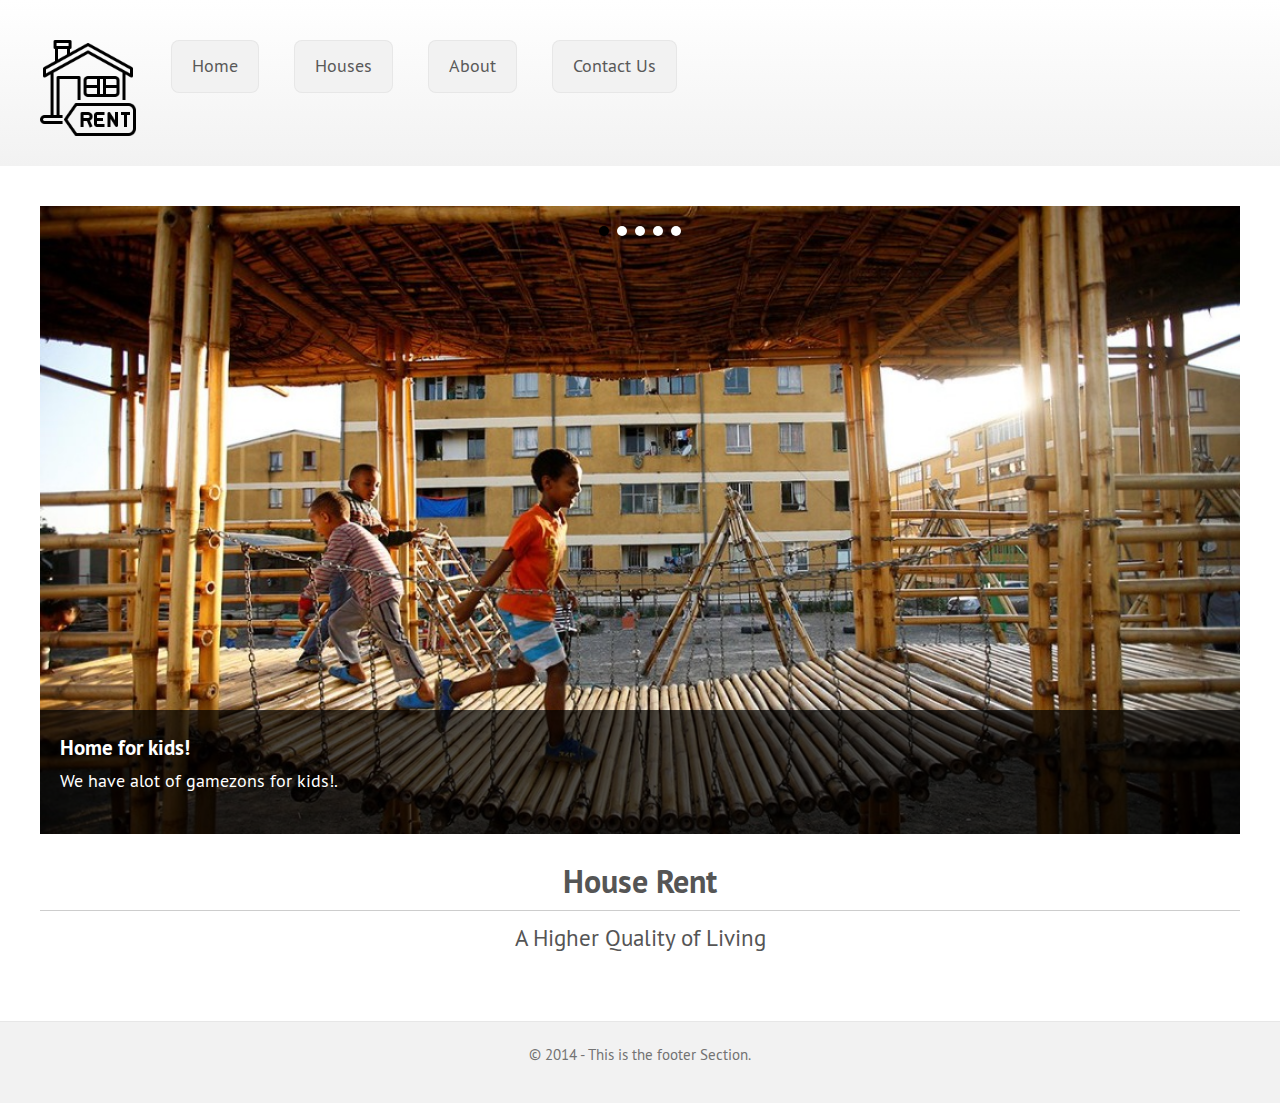
<file: index.html>
<!DOCTYPE html>
<html>
	
	<head>
		<meta charset="utf-8">
		<title>House Rent</title>
		<meta name="viewport" content="width=device-width, initial-scale=1">
		<link rel="stylesheet" href="css/style.css">
		<script type="text/javascript" src="js/jquery.js"></script>
		<script type="text/javascript" src="js/declarativeToggle.js"></script>
		<script type="text/javascript" src="js/cycle2.js"></script>
	</head>
	
	<body>
		
		<header class="section">
			
			<!-- container -->
			<div class="container">
				

				<nav class="site-nav">
					<ul class="menu">
						<li class="logo"><img src="images/rent.png" alt="Logo"></li>
						<li class="item"><a href="index.html">Home</a></li>
						<li class="item"><a href="houses.html">Houses</a></li>
						<li class="item"><a href="about.html">About</a></li>
						<li class="item last_nav"><a href="contactUs.html">Contact Us</a></li>
						
					</ul>
				</nav>
			</div><!-- /container -->
			
		</header>
		
		<div class="content-area group section">
			
			<!-- container -->
			<div class="container">
				
				<!-- row -->
				<div class="row">
					
					<!-- col -->
					<div class="col col-md-12 push-down-sm">
											
						<div class="cycle-slideshow" data-cycle-slides=".slide" data-cycle-pause-on-hover="true">
				
							<span class="cycle-prev">&laquo;</span>
							<span class="cycle-next">&raquo;</span>
							
							<span class="cycle-pager"></span>
							
							<div class="slide">
								<img src="images/yk-pic1.jpeg" alt="Yeka-abado-pictures">
								<div class="slide-text">
									<h3>Home for kids!</h3>
									<p>We have alot of gamezons for kids!.</p>
								</div>
			
							</div>
			
							<div class="slide">
								<img src="images/yk-pic2.jpeg" alt="Bee">
			
								<div class="slide-text">
									<h3>yeka-abado Condominium</h3>
									<p>A place where you live peacfully. <a href="#" class="btn-a">For more pictures!</a> </p>
								</div>
								
			
							</div>
			
							<div class="slide">
								<img src="images/yk-pic5.jpeg" alt="Yeka-abado-pictures">
							</div>
							<div class="slide">
								<img src="images/yk-pic3.jpeg" alt="Yeka-abado-pictures">
							</div>
							<div class="slide">
								<img src="images/yk-pic6.jpeg" alt="Yeka-abado-pictures">
			
							</div>
			
						</div>
						
					</div><!-- /col -->
					
					<!-- col -->
					<div class="col col-md-12 slogan">
						<h3>House Rent</h3>
						<p>A Higher Quality of Living</p>
						
				
					</div><!-- /col -->
					
				</div><!-- /row -->
				
			</div><!-- /container -->
			
		</div>

		<footer>
			<p>&copy; 2014 - This is the footer Section.</p>
		</footer>
		
		
	</body>
	
</html>
</file>
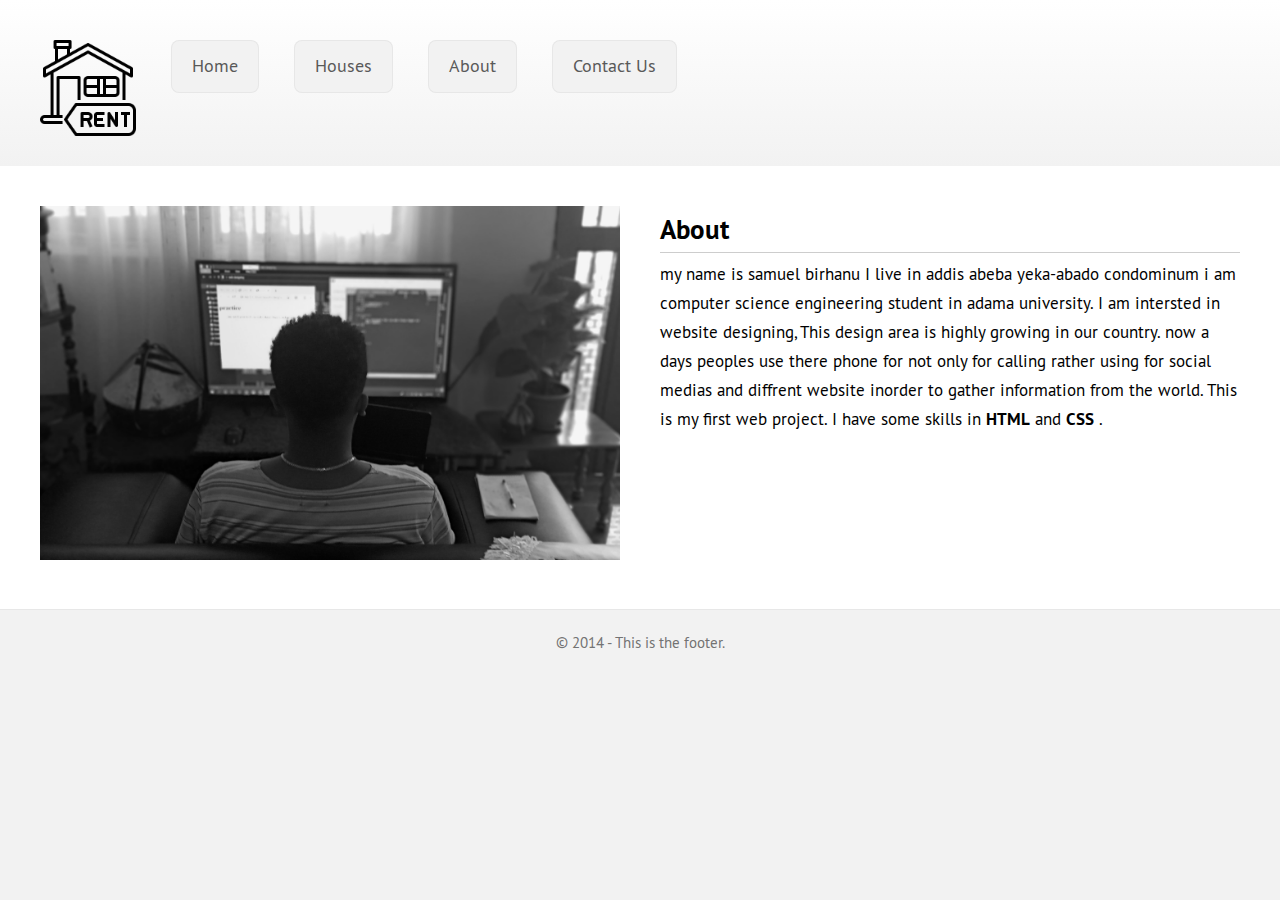
<file: about.html>
<!DOCTYPE html>
<html>
	
	<head>
		<meta charset="utf-8">
		<title>House Rent</title>
		<meta name="viewport" content="width=device-width, initial-scale=1">
		<link rel="stylesheet" href="css/style.css">
		<script type="text/javascript" src="js/jquery.js"></script>
		<script type="text/javascript" src="js/declarativeToggle.js"></script>
		<script type="text/javascript" src="js/cycle2.js"></script>
	</head>
	
	<body>
		
		<header class="section">
			
			<!-- container -->
			<div class="container">

				<nav class="site-nav">
					<ul class="menu">
						<li class="logo"><img src="images/rent.png" alt="Logo"></li>
						<li class="item"><a href="index.html">Home</a></li>
						<li class="item"><a href="houses.html">Houses</a></li>
						<li class="item"><a href="about.html">About</a></li>
						<li class="item last_nav"><a href="contactUs.html">Contact Us</a></li>
						
					</ul>
				</nav>
			</div><!-- /container -->
			
		</header>
		
		<div class="content-area group section">
			
			<!-- container -->
			<div class="container">
				
				<!-- row -->
				<div class="row">
					
					<div class="col col-md-6 push-down-sm">
						<div class="mypic">
							<img src="images/mypic.jpg" alt="Duck">
						</div>
                    </div><!-- /col -->
					<!-- col -->
					<div class="col col-md-6 sidebar">
						<h3>About</h3>
						<p>my name is samuel birhanu I live in addis abeba yeka-abado condominum i am computer science engineering student in adama university. I am intersted in website designing, This design area is highly growing in our country. now a days peoples use there phone for not only for calling rather  using for social medias and  diffrent website inorder to gather information from the world. This is my first web project. 
					    I have some skills in <strong>HTML</strong> and <strong>CSS</strong> .
                        </p>
                    </div><!-- /col -->

					
				</div><!-- /row -->
				
			</div><!-- /container -->
			
		</div>

		<footer>
			<p>&copy; 2014 - This is the footer.</p>
		</footer>
		
		
	</body>
	
</html>
</file>
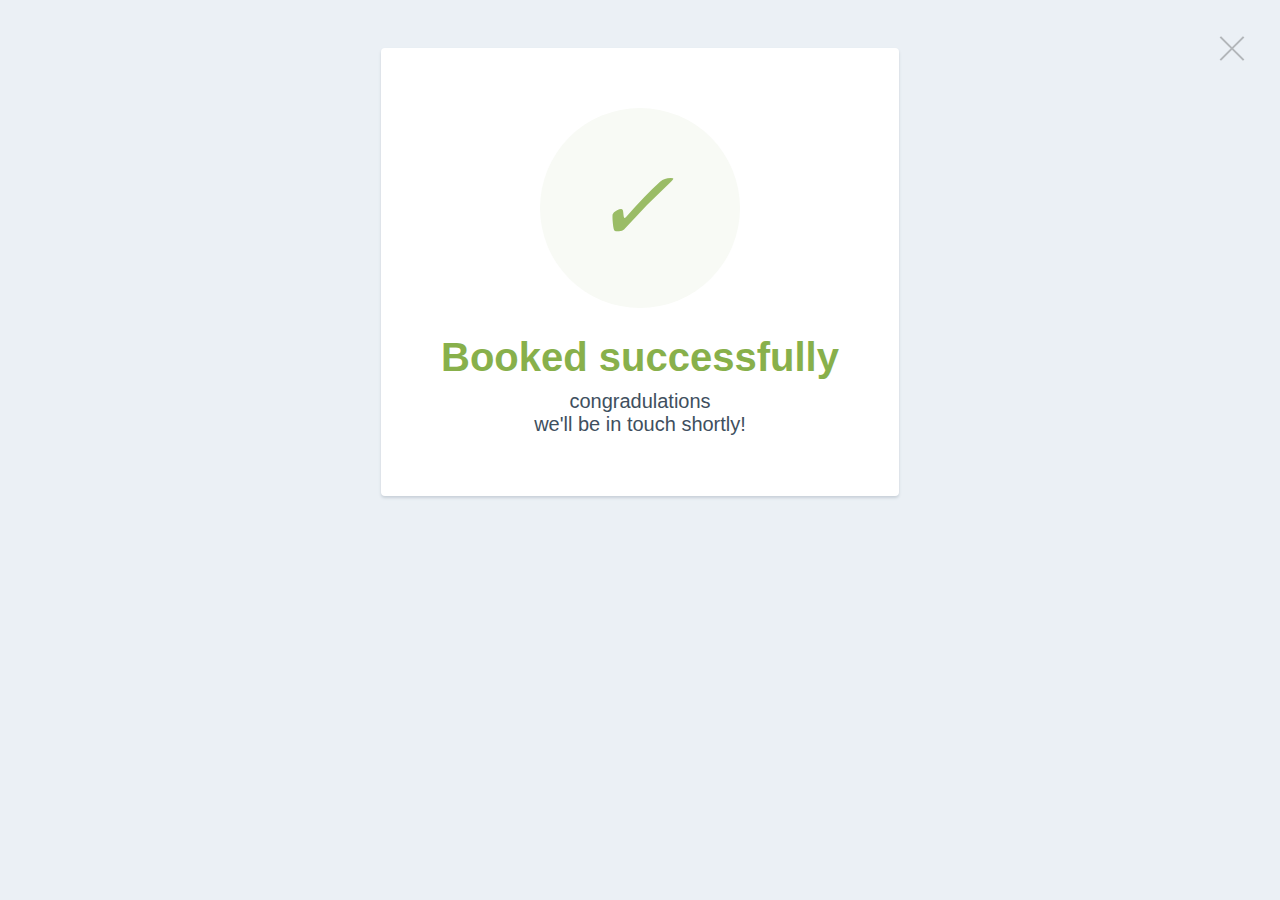
<file: successPage.html>
<!DOCTYPE html>
<html lang="en">
<head>
    <meta charset="UTF-8">
    <meta http-equiv="X-UA-Compatible" content="IE=edge">
    <meta name="viewport" content="width=device-width, initial-scale=1.0">
    <title>house Rent</title>
    <link rel="stylesheet" href="css/style-page.css">
</head>
<body>
    <body>
        <div class="card">
        <div style="border-radius:200px; height:200px; width:200px; background: #F8FAF5; margin:0 auto;">
          <i class="checkmark">✓</i>
        </div>
           <a href="house_detail.html" class="close"></a>
          <h1>Booked successfully</h1> 
          <p>congradulations <br/> we'll be in touch shortly!</p>
        </div>
      </body>
</body>
</html>
</file>
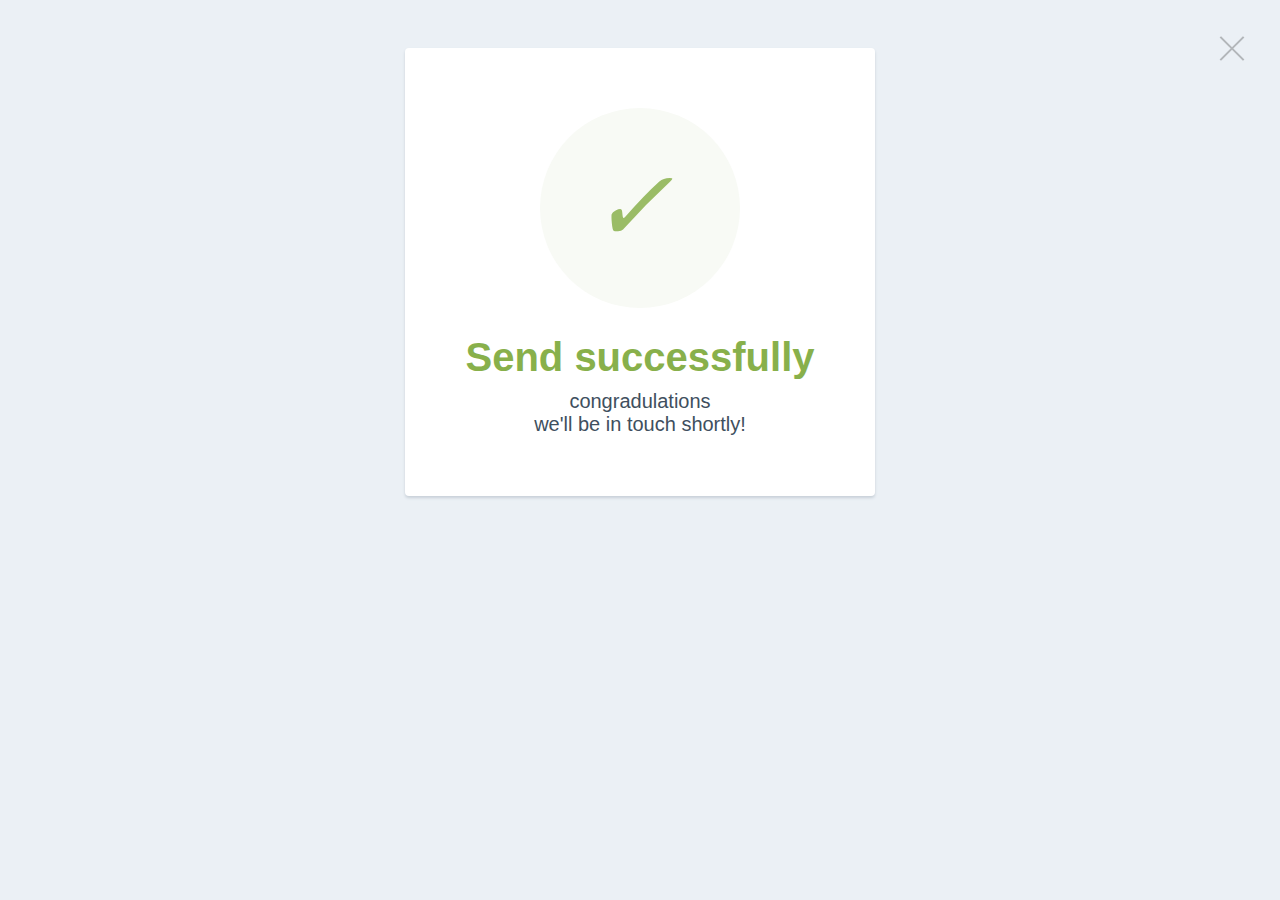
<file: successPage1.html>
<!DOCTYPE html>
<html lang="en">
<head>
    <meta charset="UTF-8">
    <meta http-equiv="X-UA-Compatible" content="IE=edge">
    <meta name="viewport" content="width=device-width, initial-scale=1.0">
    <title>house Rent</title>
    <link rel="stylesheet" href="css/style-page.css">
</head>
<body>
    <body>
        <div class="card">
        <div style="border-radius:200px; height:200px; width:200px; background: #F8FAF5; margin:0 auto;">
          <i class="checkmark">✓</i>
        </div>
          <a href="contactUs.html" class="close"></a>
          <h1>Send successfully</h1> 
          <p>congradulations <br/> we'll be in touch shortly!</p>
        </div>
      </body>
</body>
</html>
</file>
<file: css/style.css>
/* Custom Fonts */
@font-face {
	font-family: 'PTSans';
	src: url('fonts/PT-Sans.eot');
    src: url('fonts/PT-Sans.eot?#iefix') format('embedded-opentype'),
         url('fonts/PT-Sans.woff') format('woff'),
         url('fonts/PT-Sans.ttf') format('truetype'),
         url('fonts/PT-Sans.svg#pt_sansregular') format('svg');
	font-weight: normal;
	font-style: normal;
}

@font-face {
	font-family: 'PTSans';
	src: url('fonts/PT-Sans-Bold.eot');
    src: url('fonts/PPT-Sans-Bold.eot?#iefix') format('embedded-opentype'),
         url('fonts/PT-Sans-Bold.woff') format('woff'),
         url('fonts/PT-Sans-Bold.ttf') format('truetype'),
         url('fonts/PT-Sans-Bold.svg#pt_sansbold') format('svg');
	font-weight: bold;
	font-style: normal;
}

@font-face {
	font-family: 'PTSans';
	src: url('fonts/PT-Sans-Italic.eot');
    src: url('fonts/PPT-Sans-Italic.eot?#iefix') format('embedded-opentype'),
         url('fonts/PT-Sans-Italic.woff') format('woff'),
         url('fonts/PT-Sans-Italic.ttf') format('truetype'),
         url('fonts/PT-Sans-Italic.svg#pt_sansitalic') format('svg');
	font-weight: normal;
	font-style: italic;
}

@font-face {
	font-family: 'PTSans';
	src: url('fonts/PT-Sans-BoldItalic.eot');
    src: url('fonts/PPT-Sans-BoldItalic.eot?#iefix') format('embedded-opentype'),
         url('fonts/PT-Sans-BoldItalic.woff') format('woff'),
         url('fonts/PT-Sans-BoldItalic.ttf') format('truetype'),
         url('fonts/PT-Sans-BoldItalic.svg#pt_sansbold_italic') format('svg');
	font-weight: bold;
	font-style: italic;
}

html {
	background-color: #f2f2f2;
	line-height: 1.7;
}

body {
	font-family: 'PTSans', Arial, sans-serif;
	font-size: 15px;
	margin: 0;
	padding: 0;
	
}

h1, h2, h3, h4, h5, h6, p {
	margin-top: 0;
}

img {
	max-width: 100%;
	height: auto;
}

a {
	text-decoration: none;
}

/* Main Column Typography */
.main-area h2 {
	font-size: 165%;
	font-weight: normal;
}

.section {
	padding-left: 40px;
	padding-right: 40px;
}

.container {
	max-width: 960px;
	margin: 0 auto;
	overflow: hidden;
}

@media screen and (min-width: 1280px) {
	
	body {
		font-size: 18px;
	}
	
	.container {
		max-width: 1300px;
	}
	
}

@media screen and (max-width: 767px) {
	
	.section {
		padding-left: 20px;
		padding-right: 20px;
	}
	
}

header {
	padding-top: 20px;
	padding-bottom: 20px;
	color: #FFF;
	background-color: #f2f2f2;
	background-image: linear-gradient(to top, #f2f2f2,#fff);
}



header p {
	font-size: 90%;
	margin: 0;
}

/* Site Navigation */

.site-nav {
	margin-top: 20px;

}

.site-nav ul {
	margin: 0;
	padding:0;
}

.site-nav li {
	list-style: none;
	
	float: left;
	margin-right: 35px;
}

 .item a {
	display: block;
	color: #595959;
	padding: 10px 20px;
	background-color: #f2f2f2;
	border:1px solid #e6e6e6e6;
	border-radius: 8px;
	transition-property: color, background-color;
	transition-duration: 1s;
}


.site-nav a:hover {
	background-color: #FFF;
	color: #737373;
	
}
.logo {
	max-width: 8%;
	height: auto;
	font-family: 'PTSans',sans-serif;
	color:#000000;
	text-decoration: none;
	
}

@media screen and (max-width: 1023px) {
	
	.site-nav li {
		width: 33.332%;
		margin-right: 0;
	}
	
	.site-nav a {
		padding: 15px 0;
		margin-right: 5px;
		margin-bottom: 5px;
		text-align: center;
	}
	
}

@media screen and (max-width: 1023px) {
	
	.site-nav li {
		width: 20%;
		padding-left: 5px;
		margin-right:0 ;
	}
	
}

@media screen and (max-width: 480px) {
	
	.site-nav li {
		width: 30%;
		padding-left: 5px;
		float: none;
		
	}
	
}



/* End Site Navigation */

/* slide show style  */

.cycle-slideshow {
	margin-bottom: 20px;
	
	
}

.slide {
	width: 100%;
	position: relative;
	
}

.slide img {
	display: block;
	width:100%;

}

.slide-text {
	position: absolute;
	bottom: 0;
	background-color: rgba(0, 0, 0, .7);
	color: #FFF;
	width: 100%;
	padding: 20px;
	box-sizing: border-box;
}

@media screen and (max-width: 767px) {
	
	.slide-text {
		position: static;
		background-color: #000;
	}
	
}


.slide-text h3 {
	margin: 0;
}



/* Prev and Next Buttons */
.cycle-prev, .cycle-next {
	position: absolute;
	top: 50%;
	background-color: rgba(0, 0, 0, .35);
	color: #FFF;
	padding: 1px 10px;
	display: block;
	cursor: pointer;
	font-size: 200%;
	z-index: 1000;
	opacity: 0;
	transition: opacity .5s;
}

.cycle-next {
	right: 0;
}

.cycle-slideshow:hover .cycle-prev,
.cycle-slideshow:hover .cycle-next {
	opacity: 1;
}

.cycle-pager {
	position: absolute;
	top: 20px;
	z-index: 1003;
	width: 100%;
	text-align: center;
}

.cycle-pager span {
	text-indent: -9999px;
	display: inline-block;
	width: 10px;
	height: 10px;
	border-radius: 50%;
	background-color: #FFF;
	margin: 0 4px;
	cursor: pointer;
}

.cycle-pager .cycle-pager-active {
	background-color: #000;
}

/* Button A Style */
.btn-a {
	font-family: 'PT-Sans', sans-serif;
	padding: 6px 10px;
	border-radius: 5px;
	background-color: rgb(243, 98, 98);
	color: #FFF;
	font-size: 85%;
	margin-left: 10px;
	
	
}

.btn-a:hover {
	background-color: rgb(240, 66, 66);
	color:#fff;
	transform: scale(1.01);
}

.mypic {
	
	cursor: pointer;

}
.mypic:hover {
	transform: scale(1.06);
	
}
.content-area {
	background-color: #FFF;
	padding-bottom: 40px;
	padding-top: 40px;
}

@media screen and (max-width: 767px) {
	.content-area {
		padding-top: 20px;
	}
}

.main-area {
	width: 66%;
	float: left;
	padding-right: 40px;
	box-sizing: border-box;
}

.sidebar {
	color: #000;
	font-size: 95%;

}

.sidebar h3 {
	font-size: 158.5%;
	margin-bottom: 7px;
	border-bottom:1px solid #CDCDCD;
}

.slogan {
	color: #555;
	font-size: 130%;
	text-align: center;
}
.slogan h3 {
	font-size: 138.5%;
	margin-bottom: 7px;
	border-bottom:1px solid #CDCDCD;
}

.info-box {
	background-color: #efeedb;
	border: 5px solid #e6e5c2;
	padding: 20px 40px 7px 40px;
	margin-bottom: 1em;
}

@media screen and (max-width: 767px) {
	
	.hide-small {
		display: none;
	}
	
}

.box-a {
	background-color: #e7eff5;
	padding: 20px 20px 0 20px;
	border: 2px solid #d3dee7;
	margin-bottom: 30px;
}

@media screen and (max-width: 767px) {
	.box-a {
		margin-bottom: 15px;
	}
}

.contact {
	color: #737373;
}

.text {
	padding: 0;
	margin-top:0;
	color:rgba(0,0,0,0.3);
}
/* style form starts */

form {
    padding:30px 50px;
	margin: 50px 0px;
	margin-right: 80px;
	border: 1px solid #f0efef;
	background-color: #f2f2f2;
	
	
}

.hidden-label {
	position: absolute;
	height: 0;
	width: 0;
	overflow: hidden;
	visibility: hidden;
}

input {
	font-family: 'PT-Sans', sans-serif;
	font-size: 100%;
}


input[type="email"],
input[type="text"] ,
input[type="number"] {
	width: 100%;
	padding: 12px 20px;
	margin: 8px 0;
	display: inline-block;
	border: 1px solid #ccc;
	border-radius: 4px;
	box-sizing: border-box;
}

input[type="button"] {
	justify-content: space-between;
	width: 100%;
	display: block;
	box-sizing: border-box;
	margin-top: 5px;
	padding:  10px;
	height: 40px;
	margin-bottom: 15px;
	border-radius: 5px;
	outline: none;
	background-color: #2076e6;
    color:#fff;
    border: 1px solid #cccccc;

}
input[type="button"]:hover {
	background-color: #1765ca;
  
}

input[type="email"]:focus,
input[type="text"]:focus {
	border: 1px solid #f2f2f2;
	background-color: #fff;
}

input[type="submit"] {
	text-align: center;
	width: 15%;
	display: block;
	box-sizing: border-box;
	background-color: rgb(221, 218, 218);
	color: #000;
	padding: 8px 0;
	border: 1px solid rgb(194, 189, 189);
	border-radius: 3px;
	outline: none;
	margin-bottom: 10px;
}

input[type="submit"]:hover,
input[type="submit"]:focus {
	border: 1px solid rgb(189, 186, 186);
	background-color: rgb(192, 184, 184);
}



/* end style form */
/* style houses  start*/

.house  {
	width: 100%;
	height: auto;
	display: block;
	margin-bottom: 15px;
	box-sizing: border-box;
	border: 1px solid #CDCDCD;
	box-shadow: 8px 5px 5px rgba(0, 0, 0, .15);
	cursor: pointer;
}



.house:hover {
	transform: scale(1.02);
	box-shadow: 10px 5px 5px rgba(0, 0, 0, .25);
}

.info {
	padding-left: 8px;
	line-height: 2px;
	color: #737373
}

.price {
	color:rgb(101, 248, 88);
	font-weight: bold;
}

.bed-pic {
	max-width: 22px;
	height: auto;
}
/* end style houses */


/* Thumbnail Styles */




.thumbnails img {

	transition: all .2s ease-in-out;
}

.thumbnails:hover img {
	opacity: .8;
	transform: scale(.98);
}

.thumbnails:hover img:hover {
	opacity: 1;
	transform: scale(1) ;
	box-shadow: 0 0 7px rgba(0, 0, 0, .5);
}

/* Grid */
.row {
	margin-right: -20px;
}

.col {
	width: 100%;
	float: left;
	padding-right: 20px;
	box-sizing: border-box;
}

.col-xs-11 {width: 91.662%}
.col-xs-10 {width: 83.332%;}
.col-xs-9 {width: 75%;}
.col-xs-8 {width: 66.662%;}
.col-xs-7 {width: 58.331%}
.col-xs-6 {width: 50%;}
.col-xs-5 {width: 41.662%}
.col-xs-4 {width: 33.332%;}
.col-xs-3 {width: 25%;}
.col-xs-2 {width: 16.662%;}
.col-xs-1 {width: 8.332%;}

@media screen and (min-width: 768px) {
	
	.row {
		margin-right: -40px;
	}
	
	.col {
		padding-right: 40px;
	}
		
	.col-sm-11 {width: 91.662%}
	.col-sm-10 {width: 83.332%;}
	.col-sm-9 {width: 75%;}
	.col-sm-8 {width: 66.662%;}
	.col-sm-7 {width: 58.331%}
	.col-sm-6 {width: 50%;}
	.col-sm-5 {width: 41.662%}
	.col-sm-4 {width: 33.332%;}
	.col-sm-3 {width: 25%;}
	.col-sm-2 {width: 16.662%;}
	.col-sm-1 {width: 8.332%;}
	
}

@media screen and (min-width: 1024px) {
	
	.col-md-11 {width: 91.662%}
	.col-md-10 {width: 83.332%;}
	.col-md-9 {width: 75%;}
	.col-md-8 {width: 66.662%;}
	.col-md-7 {width: 58.331%}
	.col-md-6 {width: 50%;}
	.col-md-5 {width: 41.662%}
	.col-md-4 {width: 33.332%;}
	.col-md-3 {width: 25%;}
	.col-md-2 {width: 16.662%;}
	.col-md-1 {width: 8.332%;}
	
}

@media screen and (min-width: 1280px) {
	
	.col-lg-11 {width: 91.662%}
	.col-lg-10 {width: 83.332%;}
	.col-lg-9 {width: 75%;}
	.col-lg-8 {width: 66.662%;}
	.col-lg-7 {width: 58.331%}
	.col-lg-6 {width: 50%;}
	.col-lg-5 {width: 41.662%}
	.col-lg-4 {width: 33.332%;}
	.col-lg-3 {width: 25%;}
	.col-lg-2 {width: 16.662%;}
	.col-lg-1 {width: 8.332%;}
	
}

@media screen and (max-width: 1023px) {
	.push-down-sm {
		margin-bottom: 30px;
	}
}

@media screen and (max-width: 767px) {
	.push-down-sm {
		margin-bottom: 15px;
	}
}

footer {
	text-align: center;
	font-size: 85%;
	color: #737373;
	padding-bottom: 20px;
	padding-top: 20px;
	border-top: 0.1px solid #e6e6e6e6;
}

.row:before,
.row:after,
.group:before,
.group:after {
	content: "";
	display: table;
}

.row:after,
.group:after {
	clear: both;
}

.row,
.group {
	zoom: 1;
}
</file>
<file: css/style-page.css>
body {
    text-align: center;
    padding: 40px 0;
    background: #EBF0F5;
  }
    h1 {
      color: #88B04B;
      font-family: "Nunito Sans", "Helvetica Neue", sans-serif;
      font-weight: 900;
      font-size: 40px;
      margin-bottom: 10px;
    }
    p {
      color: #404F5E;
      font-family: "Nunito Sans", "Helvetica Neue", sans-serif;
      font-size:20px;
      margin: 0;
    }
  i {
    color: #9ABC66;
    font-size: 100px;
    line-height: 200px;
    margin-left:-15px;
  }
  .card {
    background: white;
    padding: 60px;
    border-radius: 4px;
    box-shadow: 0 2px 3px #C8D0D8;
    display: inline-block;
    margin: 0 auto;
  }
  .close {
    position: absolute;
    right: 32px;
    top: 32px;
    width: 32px;
    height: 32px;
    opacity: 0.3;
  }
  .close:hover {
    opacity: 1;
  }
  .close:before, .close:after {
    position: absolute;
    left: 15px;
    content: ' ';
    height: 33px;
    width: 2px;
    background-color: #333;
  }
  .close:before {
    transform: rotate(45deg);
  }
  .close:after {
    transform: rotate(-45deg);
  }
</file>
